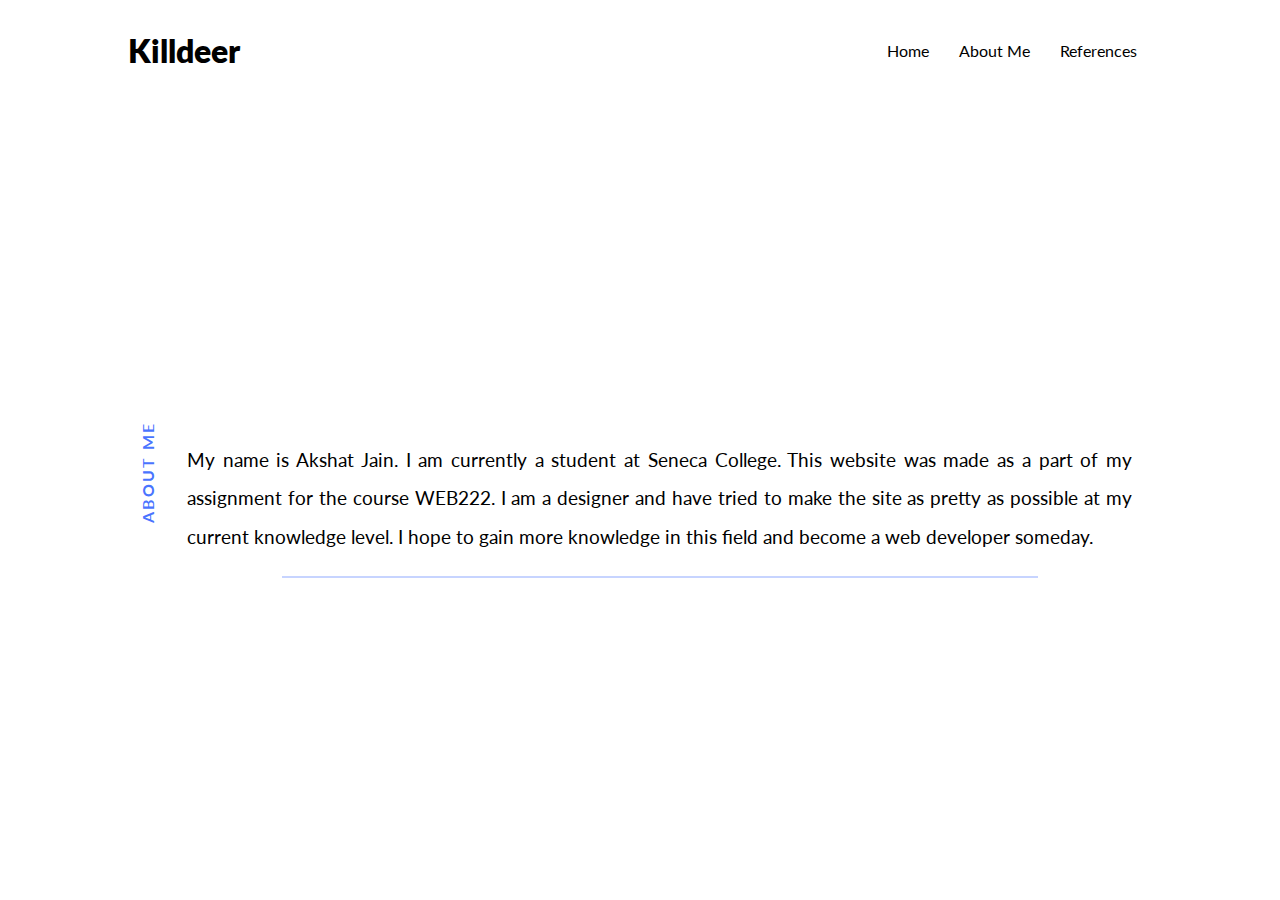
<file: about.html>
<!-- Create your About page here. Make sure you include citations -->
<!DOCTYPE html>
<html lang="en">
  <head>
    <meta charset="UTF-8" />
    <meta http-equiv="X-UA-Compatible" content="IE=edge" />
    <meta name="viewport" content="width=device-width, initial-scale=1.0" />
    <title>About Me</title>
    <link rel="stylesheet" href="style.css"></link>
  </head>
  <body>
    <header>
        <div>
          <h1>Killdeer</h1>
          <nav>
            <ul>
              <a href="index.html"><li>Home</li></a>
              <a href="#"><li>About Me</li></a>
              <a href="honesty.html"><li>References</li></a>
            </ul>
          </nav>
        </div>
      </header>
      <section class="textSection">
          <div class="subSection">
            <div class="subTitle">About Me</div>
            <div class="subText">
              <p>My name is Akshat Jain. I am currently a student at Seneca College. This website was made as a part of my assignment for the course WEB222. I am a designer and have tried to make the site as pretty as possible at my current knowledge level. I hope to gain more knowledge in this field and become a web developer someday.</p>
              <span></span>
            </div>
          </div>
      </section>
  </body>
</html>
</file>
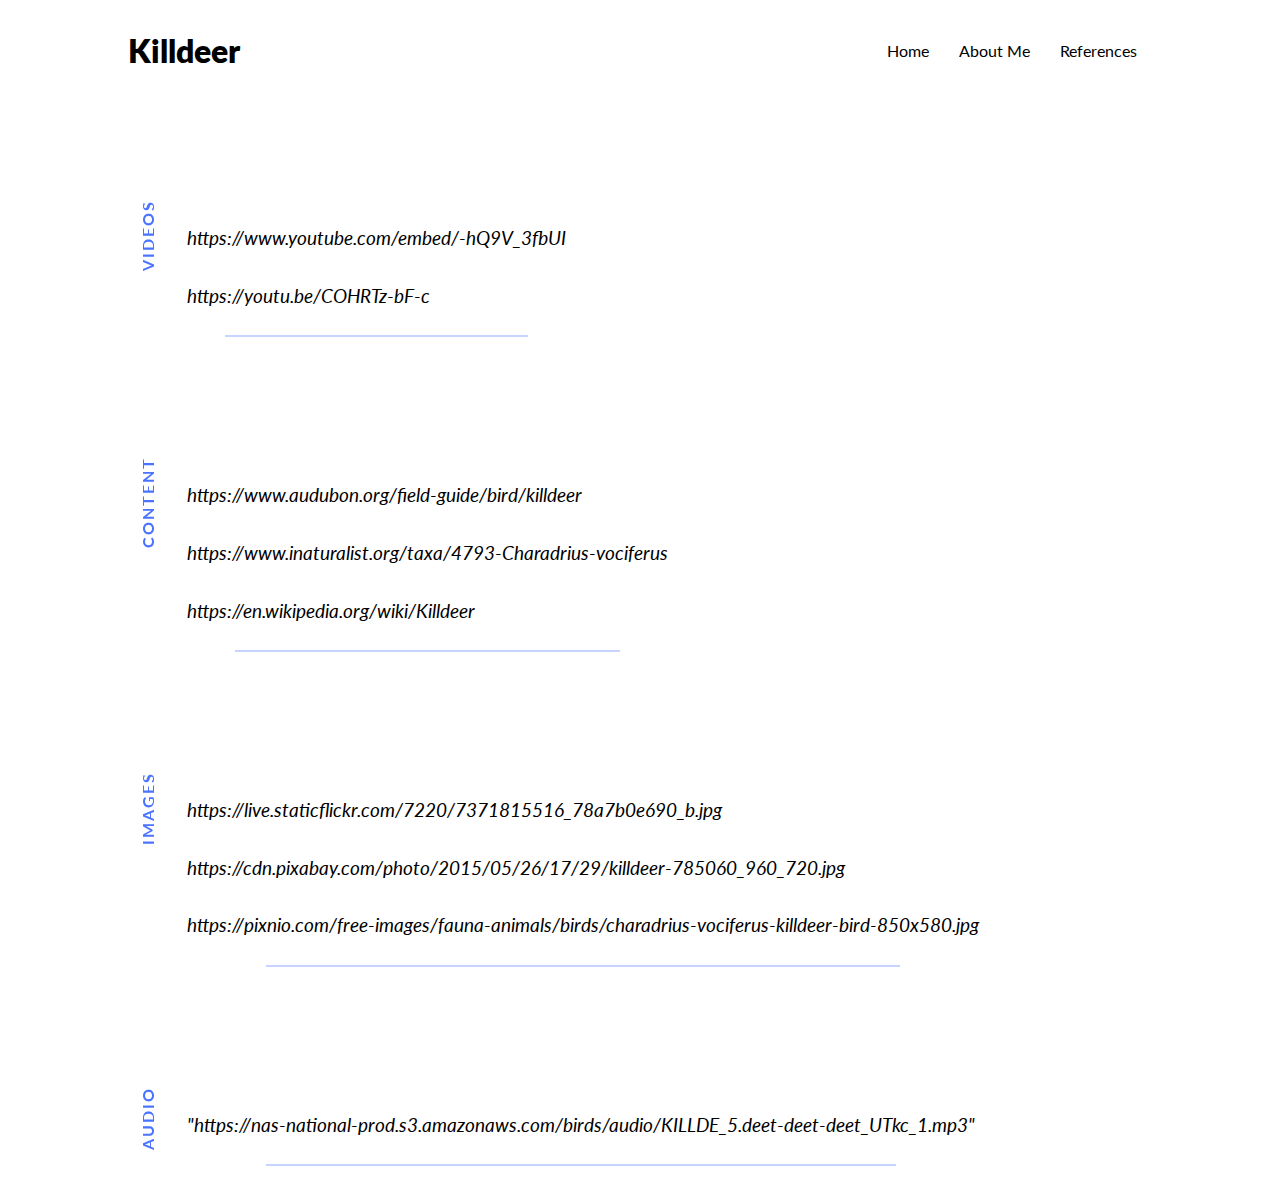
<file: honesty.html>
<!-- Your Honest page should go here.  Use the following info in your page:

  Honesty Statement

  I declare that my assignment is wholly my own work in accordance with Seneca Academic
  Policy. No part of this assignment has been copied manually or electronically from any
  other source (including web sites) except for the information supplied by the WEB222
  instructors and / or made available in this assignment for my use.

  I also declare that no part of this assignment has been distributed to other students.

  Credits

  Include proper links, citations, references, etc to any material you have used in the site.

  Name: Akshat Jain

  Dated: 06/03/2022
-->
<!DOCTYPE html>
<html lang="en">
  <head>
    <meta charset="UTF-8" />
    <meta http-equiv="X-UA-Compatible" content="IE=edge" />
    <meta name="viewport" content="width=device-width, initial-scale=1.0" />
    <title>References</title>
    <link rel="stylesheet" href="style.css"></link>
  </head>
  <body>
    <header>
        <div>
          <h1>Killdeer</h1>
          <nav>
            <ul>
              <a href="index.html"><li>Home</li></a>
              <a href="about.html"><li>About Me</li></a>
              <a href="#"><li>References</li></a>
            </ul>
          </nav>
        </div>
      </header>
      <section class="textSection">
          <div class="subSection">
            <div class="subTitle">Videos</div>
            <div class="subText">
                <p><cite>https://www.youtube.com/embed/-hQ9V_3fbUI</cite></p>
                <p><cite>https://youtu.be/COHRTz-bF-c</cite></p>
              <span></span>
            </div>
          </div>
          <div class="subSection">
            <div class="subTitle">Content</div>
            <div class="subText">
                <p><cite>https://www.audubon.org/field-guide/bird/killdeer</cite></p>
                <p><cite>https://www.inaturalist.org/taxa/4793-Charadrius-vociferus</cite></p>
                <p><cite>https://en.wikipedia.org/wiki/Killdeer</cite></p>
              <span></span>
            </div>
          </div>
          <div class="subSection">
            <div class="subTitle">Images</div>
            <div class="subText">
             <p><cite>https://live.staticflickr.com/7220/7371815516_78a7b0e690_b.jpg</cite></p>
             <p><cite>https://cdn.pixabay.com/photo/2015/05/26/17/29/killdeer-785060_960_720.jpg</cite></p>
             <p><cite>https://pixnio.com/free-images/fauna-animals/birds/charadrius-vociferus-killdeer-bird-850x580.jpg</cite></p>
              <span></span>
            </div>
          </div>
          <div class="subSection">
            <div class="subTitle">Audio</div>
            <div class="subText">
                <p><cite>"https://nas-national-prod.s3.amazonaws.com/birds/audio/KILLDE_5.deet-deet-deet_UTkc_1.mp3"</cite></p>
              <span></span>
            </div>
          </div>
      </section>
  </body>
</html>
</file>
<file: style.css>
@import url('https://fonts.googleapis.com/css2?family=Lato:ital,wght@0,100;0,300;0,400;0,700;0,900;1,100;1,300;1,400;1,700;1,900&display=swap');

html,
body {
  padding: 0px;
  margin: 0px;
  font-family: 'Lato', sans-serif;
  scroll-behavior: smooth;
}

a {
  text-decoration: none;
  color: inherit;
  transition: all 250ms ease-in-out;
}

a:hover {
  color: #4a74ff;
}

h1 {
  font-weight: 800;
  font-size: 2rem;
}

header {
  z-index: 10;
  position: sticky;
  top: 0;
  display: flex;
  justify-content: center;
  align-items: center;
  height: 100px;
  background-color: #fff;
}

header div {
  width: 80%;
  display: flex;
  align-items: center;
  justify-content: space-between;
}

nav ul {
  display: flex;
  list-style: none;
  align-items: center;
}

nav ul li {
  padding: 5px 5px;
  margin: 5px 10px;
}

section {
  max-width: 100%;
  min-height: 80vh;
}

.video-container {
  height: 90vh;
  width: 100%;
  position: relative;
  overflow: hidden;
}

.video-container video {
  object-fit: cover;
  position: absolute;
  width: 100%;
  top: 0;
  left: 0;
}

.video-container .videoOverlayContent {
  position: relative;
  display: flex;
  justify-content: flex-end;
  align-items: flex-start;
  flex-direction: column;
  height: 100%;
  position: relative;
  z-index: 7;
  width: 90%;
  margin: auto;
  background-color: transparent;
}

.videoOverlayContent div {
  margin-bottom: 50px;
  display: flex;
  flex-direction: column;
  align-items: flex-start;
  justify-content: center;
  padding: 20px;
  background-color: rgba(255, 255, 255, 1);
  width: 30%;
  transition: all 150ms ease-in-out;
}

.videoOverlayContent div a {
  cursor: pointer;
  letter-spacing: 3px;
  font-weight: 600;
  margin: 20px 0px;
  padding: 10px;
  background-color: black;
  color: #fff;
  font: inherit;
  border: 2px solid black;
  outline: none;
  transition: all 200ms ease-in-out;
}

.videoOverlayContent div a:hover {
  color: black;
  background-color: white;
}

.videoOverlayContent div h1 {
  font-size: 3rem;
}

.flexContainer {
  padding: 20px;
  display: flex;
  align-items: center;
  justify-content: space-around;
}

.alignLeft {
  align-items: flex-start;
}

.alignRight {
  align-items: flex-end;
  text-align: right;
}

.columnFlex {
  flex-direction: column;
}

section img {
  flex: 1;
}

.mainContent {
  width: 70%;
  display: flex;
  align-items: center;
}

.mainContent img {
  object-position: center;
  object-fit: cover;
  margin: 0px 20px;
  width: 400px;
  height: 400px;
  border-radius: 400px;
  padding: 5px;
  border: 5px solid rgba(71, 114, 255, 0.8);
}

.contentFlex {
  padding: 20px 40px;
  display: flex;
  flex-flow: column;
  max-width: 70ch;
  text-align: justify;
  line-height: 150%;
  font-size: 1.2rem;
}

.textSection {
  flex-direction: column;
  display: flex;
  align-items: center;
  justify-content: center;
}
.textSection .sectionTitle {
  font-size: 2rem;
  font-weight: 600;
}

.subSection {
  width: 80%;
  display: flex;
  align-items: center;
  margin-top: 100px;
  padding: 0px 20px;
  padding-bottom: 20px;
}

.subText span {
  margin: auto;
  margin-top: 20px;
  content: '';
  display: block;
  height: 2px;
  width: 80%;
  background-color: rgba(71, 114, 255, 0.3);
}

.subTitle {
  align-self: flex-start;
  height: auto;
  display: flex;
  justify-content: flex-end;
  position: sticky;
  top: 110px;
  text-transform: uppercase;
  letter-spacing: 2px;
  padding: 0px 10px;
  -ms-writing-mode: tb-rl;
  -webkit-writing-mode: vertical-rl;
  writing-mode: vertical-rl;
  transform: rotate(180deg);
  white-space: nowrap;

  color: #4a74ff;
  font-size: 1rem;
  font-weight: 700;
}

.subText {
  text-align: justify;
  padding: 0px 20px;
  font-size: 1.2rem;
  line-height: 200%;
}

iframe {
  display: block;
  margin: 40px auto;
}

.chirpButton {
  font-weight: 500;
  margin: 10px 0px;
  color: #4a74ff;
}
</file>
